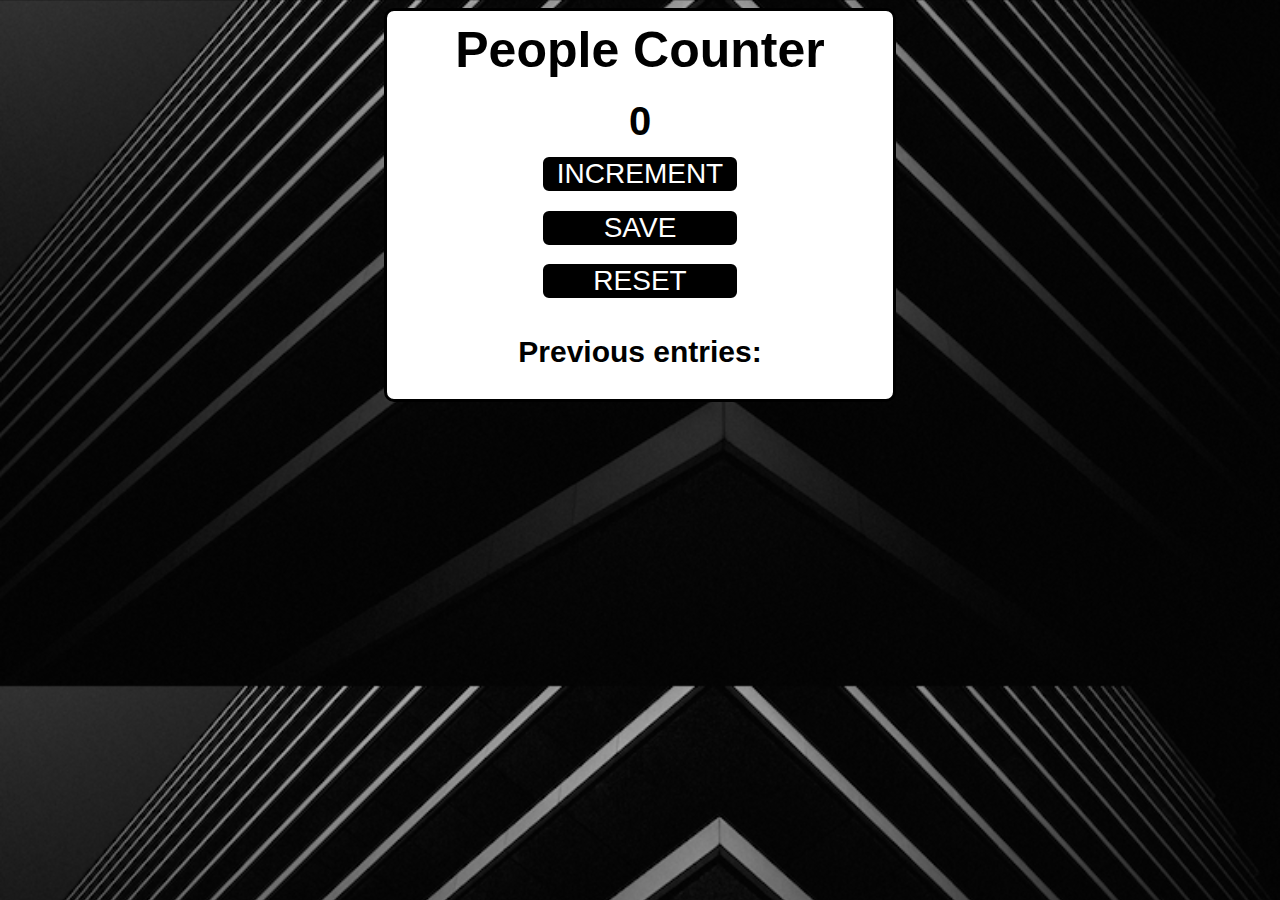
<file: counter app/index.html>
<!DOCTYPE html>
<html>
<head>
	<meta charset="utf-8">
	<meta name="viewport" content="width=device-width, initial-scale=1">
	<title>counter</title>
	<link rel="stylesheet" type="text/css" href="counter.css">
	
</head>
<body>
	<div class="container">
      <h1>People Counter</h1>
      <h2 id="count-el">0</h2>
      <button id="increment" onclick="increment()">INCREMENT</button><br>
      <button id="save" onclick="save()">SAVE</button><br>
      <button id="reset" onclick="reset()">RESET</button>
      <p id="save-el">Previous entries: </p>
      <script type="text/javascript" src="counter.js"></script>   
    </div>
</body>
</html>
</file>
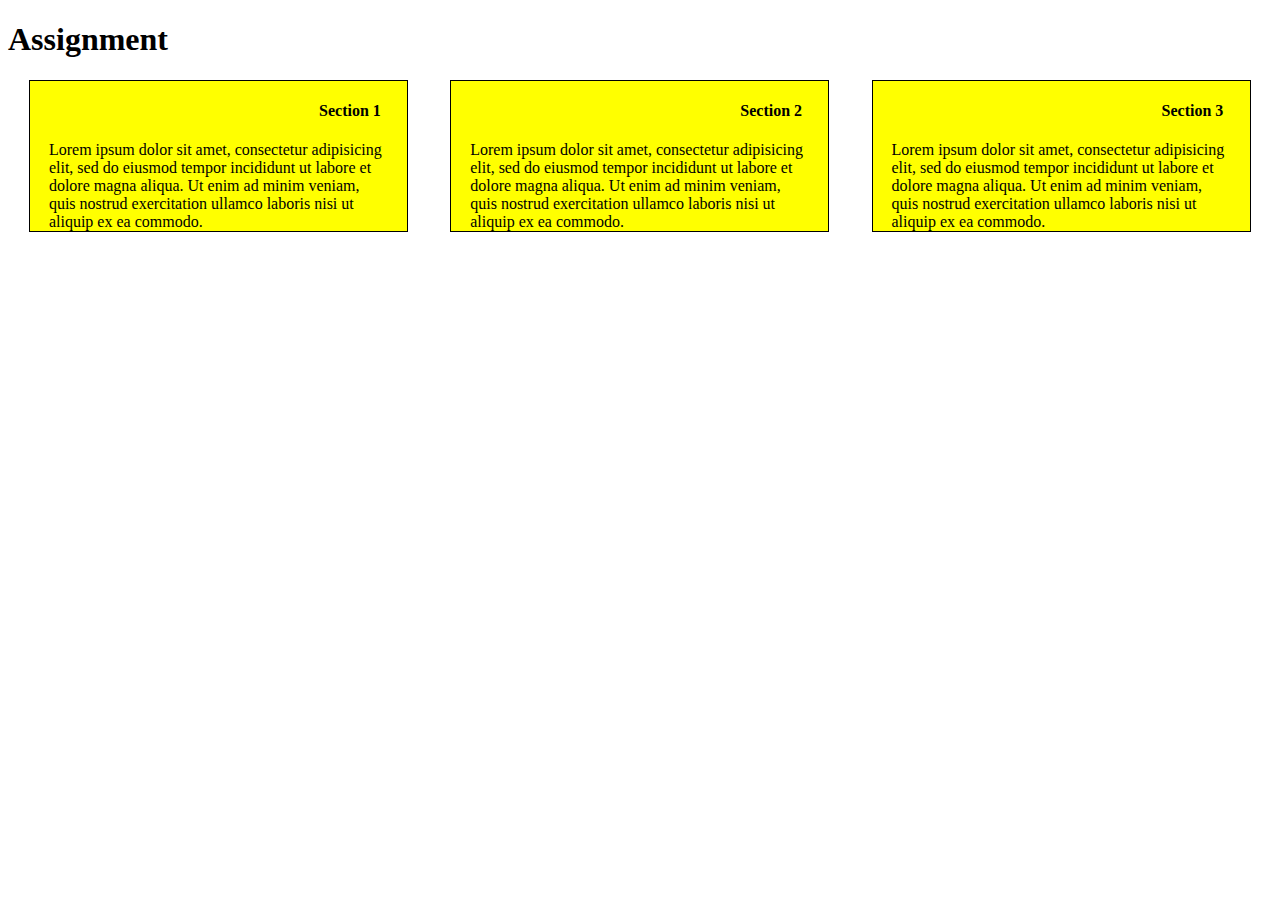
<file: mod2_solution/index.html>
<!DOCTYPE html>
<html>
<head>
	<meta charset="utf-8">
	<meta name="viewport" content="width=device-width, initial-scale=1">
	<title>Assignment website</title>
	<link rel="stylesheet" type="text/css" href="CSS/style.css">
</head>
<body>
	<h1>Assignment</h1>
	<div class="row">
		<section class="col-lg-4"  id="col-md-6">
			
			<div><h4>Section 1</h4><p>Lorem ipsum dolor sit amet, consectetur adipisicing elit, sed do eiusmod
			tempor incididunt ut labore et dolore magna aliqua. Ut enim ad minim veniam,
			quis nostrud exercitation ullamco laboris nisi ut aliquip ex ea commodo.
		    </p></div>
		</section>
		<section class="col-lg-4"  id="col-md-6">
			
			<div><h4>Section 2</h4><p>Lorem ipsum dolor sit amet, consectetur adipisicing elit, sed do eiusmod
			tempor incididunt ut labore et dolore magna aliqua. Ut enim ad minim veniam,
			quis nostrud exercitation ullamco laboris nisi ut aliquip ex ea commodo.
		    </p></div>
		</section>
		<section class="col-lg-4"  id="col-sm">
			
			<div><h4>Section 3</h4><p>Lorem ipsum dolor sit amet, consectetur adipisicing elit, sed do eiusmod
			tempor incididunt ut labore et dolore magna aliqua. Ut enim ad minim veniam,
			quis nostrud exercitation ullamco laboris nisi ut aliquip ex ea commodo.
		    </p></div>
		</section>



	</div>

</body>
</html>
</file>
<file: counter app/counter.css>
body{
	background: url('counter.png');
	background-size: cover;
	color: black;
	font-family: 'Open Sans', sans-serif;
	text-align: center ;
	font-weight: bold;
}
.container {
	background-color: white;
	max-width: 40%;
    margin: auto;
    border: 3px solid black;
    border-radius: 10px;
}

h1{
	font-size: 50px;
	margin-top: 10px;
	margin-bottom: 10px;
}
h2{
    font-size: 40px;
    margin-bottom: 10px;
    margin-top: 20px;
}
button{
	color: white;
	background-color: black;
	font-size: 28px;
	border: 3px solid white;
	border-radius: 9px;
	transition-duration: 0.4s;
	margin-bottom: 13.5px;
	width: 200px;
}
button:hover{
	background-color: white;
	color: black;
	border: 3px solid black;
	box-shadow: o 8px 16px 0 rgba(0, 0, 0, 0.2);
	cursor: pointer;
}
button:active{
	background-color: black;
	color: white;
	transform: translateY(10px);
}
#save-el{
	margin-top: 20px;
	font-size: 30px;
}
</file>
<file: mod2_solution/CSS/style.css>
*{
	box-sizing: border-box;
}
.row{
	width: 100%;
}
section div{
	color: black;
	width: 90%;

	background-color:yellow ;
	border: 1px solid black;
	margin: auto ;
	margin-bottom: 10%;

	

}
p{  width: 90%;
	margin: auto;
}
h4{
	text-align: right;
	margin-right: 7%;
}

@media (min-width: 992px){
	.col-lg-4{
		float: left;
		width: 33.33%;
	}
}
@media (max-width: 991px) and (min-width: 768px){
	#col-md-6{
		float: left;
		width: 50%;
	}
	#col-sm{
		float: left;
		width:100%;
	}
}
</file>
